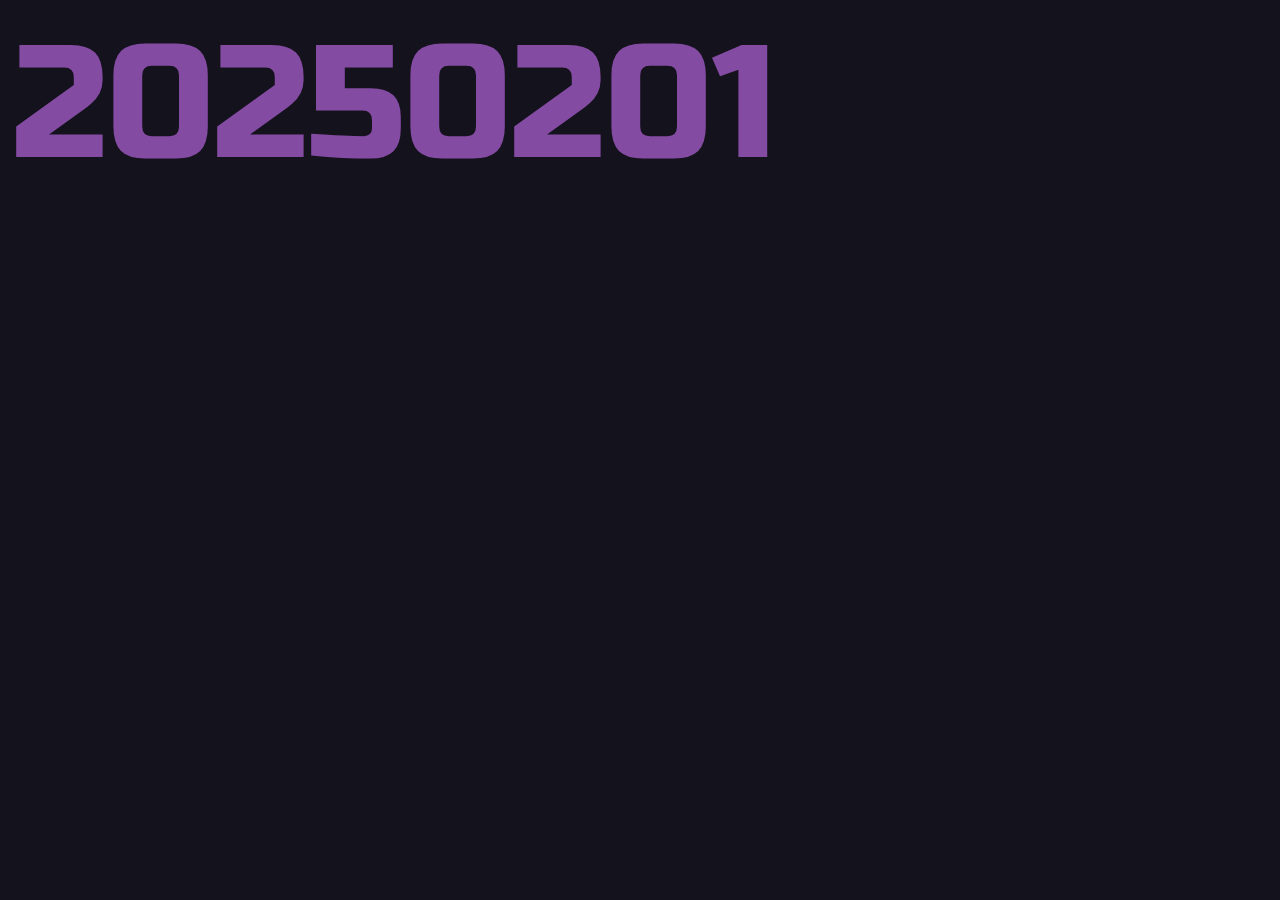
<file: index.html>
<!DOCTYPE html>
<html lang="en">
	<head>
		<meta charset="utf-8">

		<title>BATTLEFIELD // HOME</title>

		<style>
			body { margin: 0; }
		</style>

		<link href="https://fonts.googleapis.com/css?family=Russo+One" rel="stylesheet">
    
		<!-- CSS -->
    <link rel="stylesheet" href="https://cdnjs.cloudflare.com/ajax/libs/font-awesome/6.0.0-beta3/css/all.min.css">
    <link rel="stylesheet" href="index.css">

	</head>
	<body>

    <div id="links">
			<div class="20250201"> <a href="20250201/">20250201</a> </div>
	</div>

	</body>
</html>
</file>
<file: index.css>
body {
  font-family: 'Russo One';
  background-color: rgb(20, 18, 29);

  text-size-adjust:100%; 
  -webkit-text-size-adjust:100%;
  -ms-text-size-adjust:100%;
  -moz-text-size-adjust:100%;
}

#links {
  position: absolute;
  top: 1%;
  height: 45%;
  left: 1%;
  width: 45%;
  font-size: 160px;
  text-transform: uppercase;
}

a {
  text-decoration: none;
  color: rgb(132, 75, 162);
}
</file>
